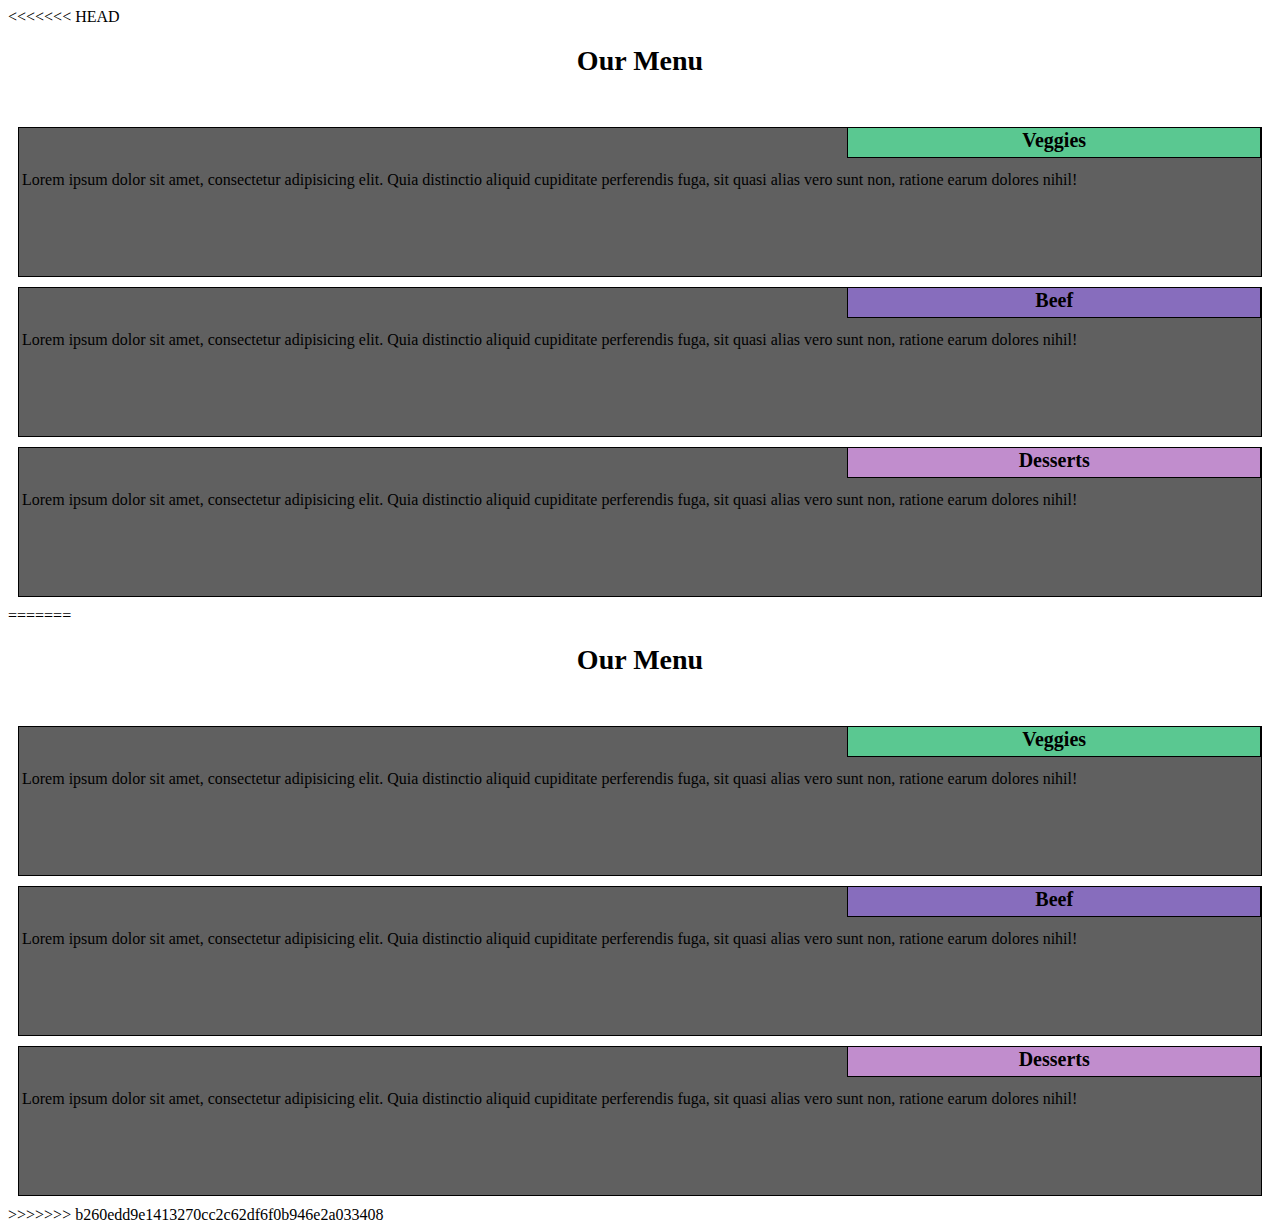
<file: module2-solution/index.html>
<<<<<<< HEAD


<!DOCTYPE html>
<html>
<head>
<meta charset="utf-8">
<meta name="viewport" content="width=device-width, initial-scale=1">
<link rel="stylesheet" href="stylesheet.css">
<title>Module 2 Assigment</title>
<style>
</style>
</head>
<body>
<h1>Our Menu</h1>
<div>
  <div class="col-lg-4 col-md-6">
  	<div class="boxes">
  	<h2 id=title1>Veggies</h2>
   <p>
   	Lorem ipsum dolor sit amet, consectetur adipisicing elit. Quia distinctio aliquid cupiditate perferendis fuga, sit quasi alias vero sunt non, ratione earum dolores nihil!
    </p></div>
</div>
  <div class="col-lg-4 col-md-6">
  	<div class="boxes">
  		<h2 id=title2>Beef</h2>
  	<p>Lorem ipsum dolor sit amet, consectetur adipisicing elit. Quia distinctio aliquid cupiditate perferendis fuga, sit quasi alias vero sunt non, ratione earum dolores nihil! </p>
  </div>
  </div>
  <div class="col-lg-4 col-md-12">
  	<div class="boxes">
  		<h2 id= title3> Desserts </h2>
  	<p>Lorem ipsum dolor sit amet, consectetur adipisicing elit. Quia distinctio aliquid cupiditate perferendis fuga, sit quasi alias vero sunt non, ratione earum dolores nihil! </p></div>
</div>

</div>
</body>
</html>
=======


<!DOCTYPE html>
<html>
<head>
<meta charset="utf-8">
<meta name="viewport" content="width=device-width, initial-scale=1">
<link rel="stylesheet" href="stylesheet.css">
<title>Module 2 Assigment</title>
<style>
</style>
</head>
<body>
<h1>Our Menu</h1>
<div>
  <div class="col-lg-4 col-md-6">
  	<div class="boxes">
  	<h2 id=title1>Veggies</h2>
   <p>
   	Lorem ipsum dolor sit amet, consectetur adipisicing elit. Quia distinctio aliquid cupiditate perferendis fuga, sit quasi alias vero sunt non, ratione earum dolores nihil!
    </p></div>
</div>
  <div class="col-lg-4 col-md-6">
  	<div class="boxes">
  		<h2 id=title2>Beef</h2>
  	<p>Lorem ipsum dolor sit amet, consectetur adipisicing elit. Quia distinctio aliquid cupiditate perferendis fuga, sit quasi alias vero sunt non, ratione earum dolores nihil! </p>
  </div>
  </div>
  <div class="col-lg-4 col-md-12">
  	<div class="boxes">
  		<h2 id= title3> Desserts </h2>
  	<p>Lorem ipsum dolor sit amet, consectetur adipisicing elit. Quia distinctio aliquid cupiditate perferendis fuga, sit quasi alias vero sunt non, ratione earum dolores nihil! </p></div>
</div>

</div>
</body>
</html>
>>>>>>> b260edd9e1413270cc2c62df6f0b946e2a033408
</file>
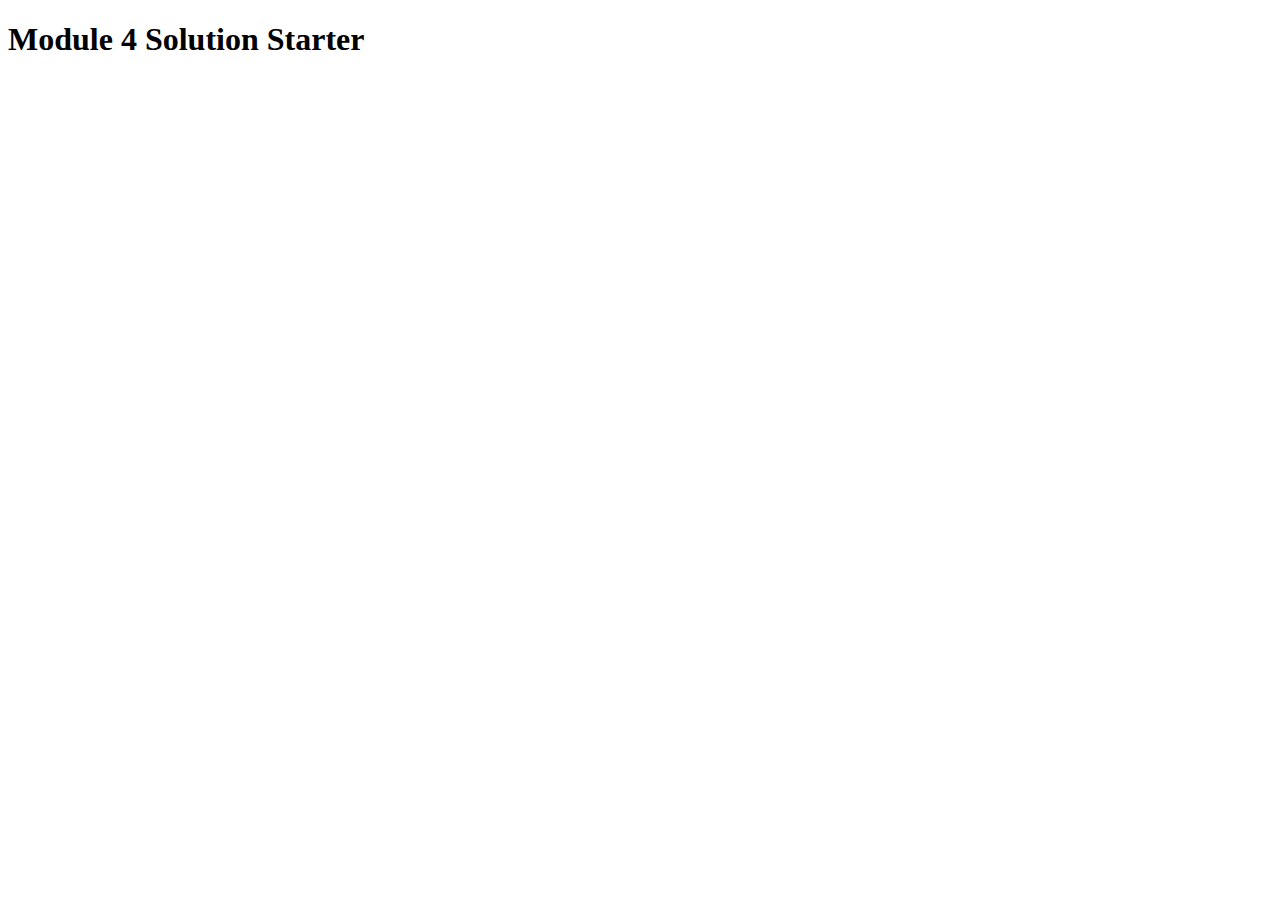
<file: module4-solution/index.html>
<!DOCTYPE html>
<html>
<head>
  <meta charset="utf-8">
  <title>Module 4 Solution Starter</title>
  <script>
    var names = []; // DO NOT REMOVE
  </script>
  <script src="SpeakHello.js"></script>
  <script src="SpeakGoodBye.js"></script>
  <script src="script.js"></script>
</head>
<body>
  <h1>Module 4 Solution Starter</h1>
</body>
</html>
</file>
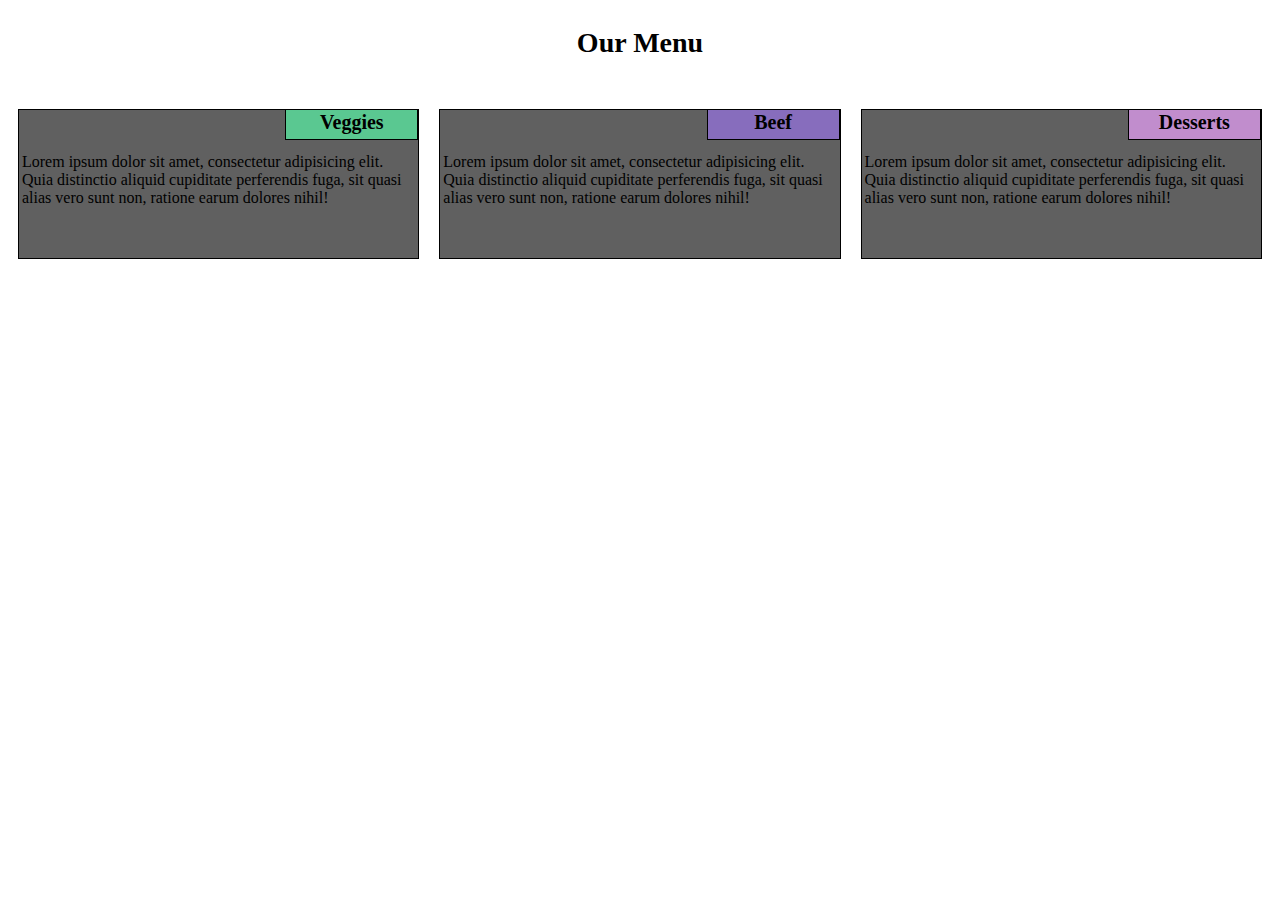
<file: module3-solution/module2-solution/index.html>
<!DOCTYPE html>
<html>
<head>
<meta charset="utf-8">
<meta name="viewport" content="width=device-width, initial-scale=1">
<link rel="stylesheet" href="stylesheet.css">
<title>Module 2 Assigment</title>
<style>
</style>
</head>
<body>
<h1>Our Menu</h1>
<div>
  <div class="col-lg-4 col-md-6">
  	<div class="boxes">
  	<h2 id=title1>Veggies</h2>
   <p>
   	Lorem ipsum dolor sit amet, consectetur adipisicing elit. Quia distinctio aliquid cupiditate perferendis fuga, sit quasi alias vero sunt non, ratione earum dolores nihil!
    </p></div>
</div>
  <div class="col-lg-4 col-md-6">
  	<div class="boxes">
  		<h2 id=title2>Beef</h2>
  	<p>Lorem ipsum dolor sit amet, consectetur adipisicing elit. Quia distinctio aliquid cupiditate perferendis fuga, sit quasi alias vero sunt non, ratione earum dolores nihil! </p>
  </div>
  </div>
  <div class="col-lg-4 col-md-12">
  	<div class="boxes">
  		<h2 id= title3> Desserts </h2>
  	<p>Lorem ipsum dolor sit amet, consectetur adipisicing elit. Quia distinctio aliquid cupiditate perferendis fuga, sit quasi alias vero sunt non, ratione earum dolores nihil! </p></div>
</div>

</div>
</body>
</html>
</file>
<file: module2-solution/stylesheet.css>
<<<<<<< HEAD

/********** Desktop **********/
@media (min-width: 992px) {
  .col-lg-1, .col-lg-2, .col-lg-3, .col-lg-4, .col-lg-5, .col-lg-6, .col-lg-7, .col-lg-8, .col-lg-9, .col-lg-10, .col-lg-11, .col-lg-12 {
    float: left;
    border: 1px black;
  }
  .col-lg-1 {
    width: 8.33%;
  }
  .col-lg-2 {
    width: 16.66%;
  }
  .col-lg-3 {
    width: 25%;
  }
  .col-lg-4 {
    width: 33.33%;
  }
  .col-lg-5 {
    width: 41.66%;
  }
  .col-lg-6 {
    width: 50%;
  }
  .col-lg-7 {
    width: 58.33%;
  }
  .col-lg-8 {
    width: 66.66%;
  }
  .col-lg-9 {
    width: 74.99%;
  }
  .col-lg-10 {
    width: 83.33%;
  }
  .col-lg-11 {
    width: 91.66%;
  }
  .col-lg-12 {
    width: 100%;
  }
}

/********** tablet **********/
@media (min-width: 768px) and (max-width: 991px) {
  .col-md-1, .col-md-2, .col-md-3, .col-md-4, .col-md-5, .col-md-6, .col-md-7, .col-md-8, .col-md-9, .col-md-10, .col-md-11, .col-md-12 {
    float: left;
    border: 1px black;
  }
  .col-md-1 {
    width: 8.33%;
  }
  .col-md-2 {
    width: 16.66%;
  }
  .col-md-3 {
    width: 25%;
  }
  .col-md-4 {
    width: 33.33%;
  }
  .col-md-5 {
    width: 41.66%;
  }
  .col-md-6 {
    width: 50%;
  }
  .col-md-7 {
    width: 58.33%;
  }
  .col-md-8 {
    width: 66.66%;
  }
  .col-md-9 {
    width: 74.99%;
  }
  .col-md-10 {
    width: 83.33%;
  }
  .col-md-11 {
    width: 91.66%;
  }
  .col-md-12 {
    width: 100%;
  }
}


/********** Base styles **********/
* {
  box-sizing: border-box;
  overflow: auto;
}


h1 {
  margin-bottom: 50px;
  text-align: center;
  font-size: 175%;
  font-family: Georgia;
}
h2
{
	font-size: 125%;
	font-family: Georgia;
	padding: 5px;

}

p {
  font-family: Verdana;
  color: black;
  padding: 3px;
  margin-top: 40px;
  font-size: 100%;

}


.boxes {
  background-color: #606060;
  position: relative;
    border: 1px solid black;
  height: 150px;
 margin-right: 10px;
  margin-left: 10px;
  margin-bottom: 10px;
}


#title1{
	background-color: #5AC891;
	text-align: center;
	border: 1px solid black;
	width: 33.3%;
	position: absolute;
	top: -25px;
	right: 10px;
	margin-right: -10px;
	margin-top: 20px
}



#title2{
	background-color: #876DBD;
	text-align: center;
	border: 1px solid black;
	width: 33.3%;
	position: absolute;
	top: -25px;
	right: 10px;
	margin-right: -10px;
	margin-top: 20px;
}

#title3{
	background-color: #C18DCD;
	text-align: center;
	border: 1px solid black;
	width: 33.3%;
	position: absolute;
	top: -25px;
	right: 10px;
	margin-right: -10px;
	margin-top: 20px;
=======

/********** Desktop **********/
@media (min-width: 992px) {
  .col-lg-1, .col-lg-2, .col-lg-3, .col-lg-4, .col-lg-5, .col-lg-6, .col-lg-7, .col-lg-8, .col-lg-9, .col-lg-10, .col-lg-11, .col-lg-12 {
    float: left;
    border: 1px black;
  }
  .col-lg-1 {
    width: 8.33%;
  }
  .col-lg-2 {
    width: 16.66%;
  }
  .col-lg-3 {
    width: 25%;
  }
  .col-lg-4 {
    width: 33.33%;
  }
  .col-lg-5 {
    width: 41.66%;
  }
  .col-lg-6 {
    width: 50%;
  }
  .col-lg-7 {
    width: 58.33%;
  }
  .col-lg-8 {
    width: 66.66%;
  }
  .col-lg-9 {
    width: 74.99%;
  }
  .col-lg-10 {
    width: 83.33%;
  }
  .col-lg-11 {
    width: 91.66%;
  }
  .col-lg-12 {
    width: 100%;
  }
}

/********** tablet **********/
@media (min-width: 768px) and (max-width: 991px) {
  .col-md-1, .col-md-2, .col-md-3, .col-md-4, .col-md-5, .col-md-6, .col-md-7, .col-md-8, .col-md-9, .col-md-10, .col-md-11, .col-md-12 {
    float: left;
    border: 1px black;
  }
  .col-md-1 {
    width: 8.33%;
  }
  .col-md-2 {
    width: 16.66%;
  }
  .col-md-3 {
    width: 25%;
  }
  .col-md-4 {
    width: 33.33%;
  }
  .col-md-5 {
    width: 41.66%;
  }
  .col-md-6 {
    width: 50%;
  }
  .col-md-7 {
    width: 58.33%;
  }
  .col-md-8 {
    width: 66.66%;
  }
  .col-md-9 {
    width: 74.99%;
  }
  .col-md-10 {
    width: 83.33%;
  }
  .col-md-11 {
    width: 91.66%;
  }
  .col-md-12 {
    width: 100%;
  }
}


/********** Base styles **********/
* {
  box-sizing: border-box;
  overflow: auto;
}


h1 {
  margin-bottom: 50px;
  text-align: center;
  font-size: 175%;
  font-family: Georgia;
}
h2
{
	font-size: 125%;
	font-family: Georgia;
	padding: 5px;

}

p {
  font-family: Verdana;
  color: black;
  padding: 3px;
  margin-top: 40px;
  font-size: 100%;

}


.boxes {
  background-color: #606060;
  position: relative;
    border: 1px solid black;
  height: 150px;
 margin-right: 10px;
  margin-left: 10px;
  margin-bottom: 10px;
}


#title1{
	background-color: #5AC891;
	text-align: center;
	border: 1px solid black;
	width: 33.3%;
	position: absolute;
	top: -25px;
	right: 10px;
	margin-right: -10px;
	margin-top: 20px
}



#title2{
	background-color: #876DBD;
	text-align: center;
	border: 1px solid black;
	width: 33.3%;
	position: absolute;
	top: -25px;
	right: 10px;
	margin-right: -10px;
	margin-top: 20px;
}

#title3{
	background-color: #C18DCD;
	text-align: center;
	border: 1px solid black;
	width: 33.3%;
	position: absolute;
	top: -25px;
	right: 10px;
	margin-right: -10px;
	margin-top: 20px;
>>>>>>> b260edd9e1413270cc2c62df6f0b946e2a033408
}
</file>
<file: module3-solution/module2-solution/stylesheet.css>
/********** Desktop **********/
@media (min-width: 992px) {
  .col-lg-1, .col-lg-2, .col-lg-3, .col-lg-4, .col-lg-5, .col-lg-6, .col-lg-7, .col-lg-8, .col-lg-9, .col-lg-10, .col-lg-11, .col-lg-12 {
    float: left;
    border: 1px black;
  }
  .col-lg-1 {
    width: 8.33%;
  }
  .col-lg-2 {
    width: 16.66%;
  }
  .col-lg-3 {
    width: 25%;
  }
  .col-lg-4 {
    width: 33.33%;
  }
  .col-lg-5 {
    width: 41.66%;
  }
  .col-lg-6 {
    width: 50%;
  }
  .col-lg-7 {
    width: 58.33%;
  }
  .col-lg-8 {
    width: 66.66%;
  }
  .col-lg-9 {
    width: 74.99%;
  }
  .col-lg-10 {
    width: 83.33%;
  }
  .col-lg-11 {
    width: 91.66%;
  }
  .col-lg-12 {
    width: 100%;
  }
}

/********** tablet **********/
@media (min-width: 768px) and (max-width: 991px) {
  .col-md-1, .col-md-2, .col-md-3, .col-md-4, .col-md-5, .col-md-6, .col-md-7, .col-md-8, .col-md-9, .col-md-10, .col-md-11, .col-md-12 {
    float: left;
    border: 1px black;
  }
  .col-md-1 {
    width: 8.33%;
  }
  .col-md-2 {
    width: 16.66%;
  }
  .col-md-3 {
    width: 25%;
  }
  .col-md-4 {
    width: 33.33%;
  }
  .col-md-5 {
    width: 41.66%;
  }
  .col-md-6 {
    width: 50%;
  }
  .col-md-7 {
    width: 58.33%;
  }
  .col-md-8 {
    width: 66.66%;
  }
  .col-md-9 {
    width: 74.99%;
  }
  .col-md-10 {
    width: 83.33%;
  }
  .col-md-11 {
    width: 91.66%;
  }
  .col-md-12 {
    width: 100%;
  }
}


/********** Base styles **********/
* {
  box-sizing: border-box;
  overflow: auto;
}


h1 {
  margin-bottom: 50px;
  text-align: center;
  font-size: 175%;
  font-family: Georgia;
}
h2
{
	font-size: 125%;
	font-family: Georgia;
	padding: 5px;

}

p {
  font-family: Verdana;
  color: black;
  padding: 3px;
  margin-top: 40px;
  font-size: 100%;

}


.boxes {
  background-color: #606060;
  position: relative;
    border: 1px solid black;
  height: 150px;
 margin-right: 10px;
  margin-left: 10px;
  margin-bottom: 10px;
}


#title1{
	background-color: #5AC891;
	text-align: center;
	border: 1px solid black;
	width: 33.3%;
	position: absolute;
	top: -25px;
	right: 10px;
	margin-right: -10px;
	margin-top: 20px
}



#title2{
	background-color: #876DBD;
	text-align: center;
	border: 1px solid black;
	width: 33.3%;
	position: absolute;
	top: -25px;
	right: 10px;
	margin-right: -10px;
	margin-top: 20px;
}

#title3{
	background-color: #C18DCD;
	text-align: center;
	border: 1px solid black;
	width: 33.3%;
	position: absolute;
	top: -25px;
	right: 10px;
	margin-right: -10px;
	margin-top: 20px;
}
</file>
